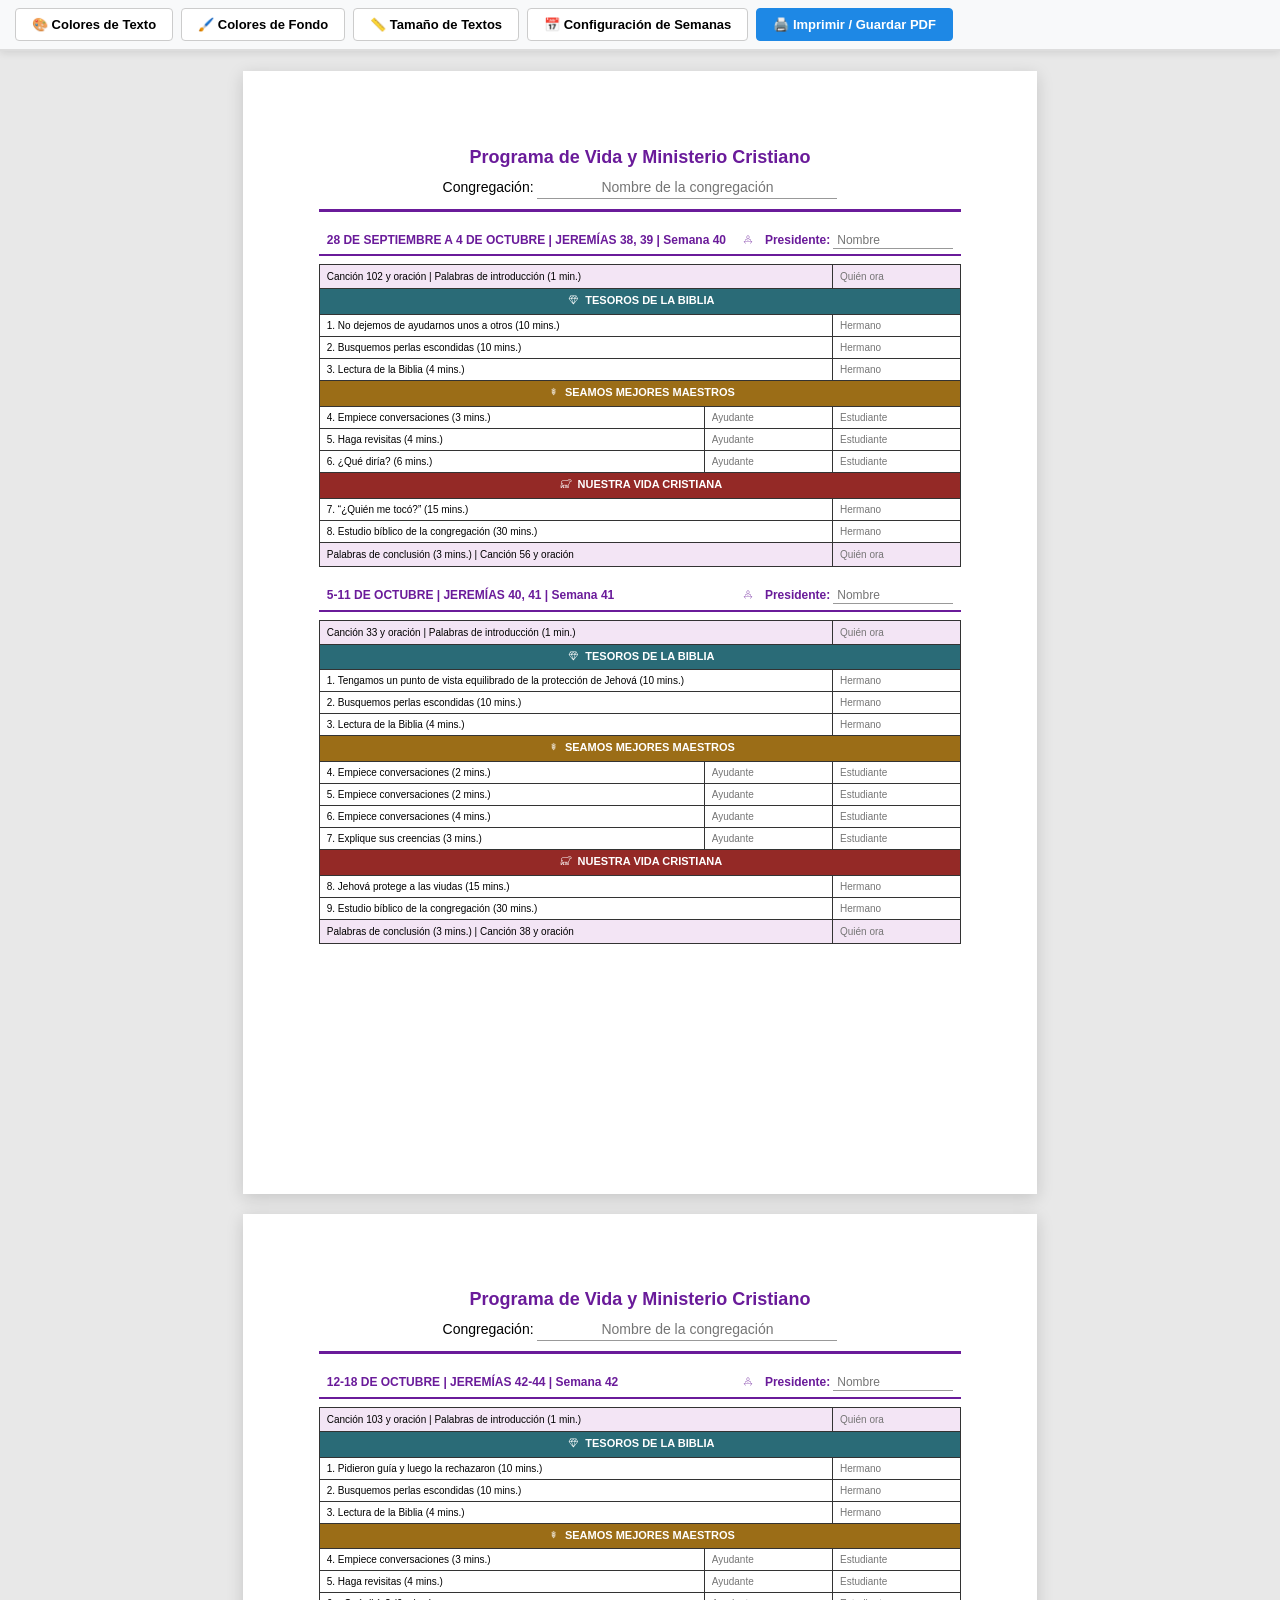
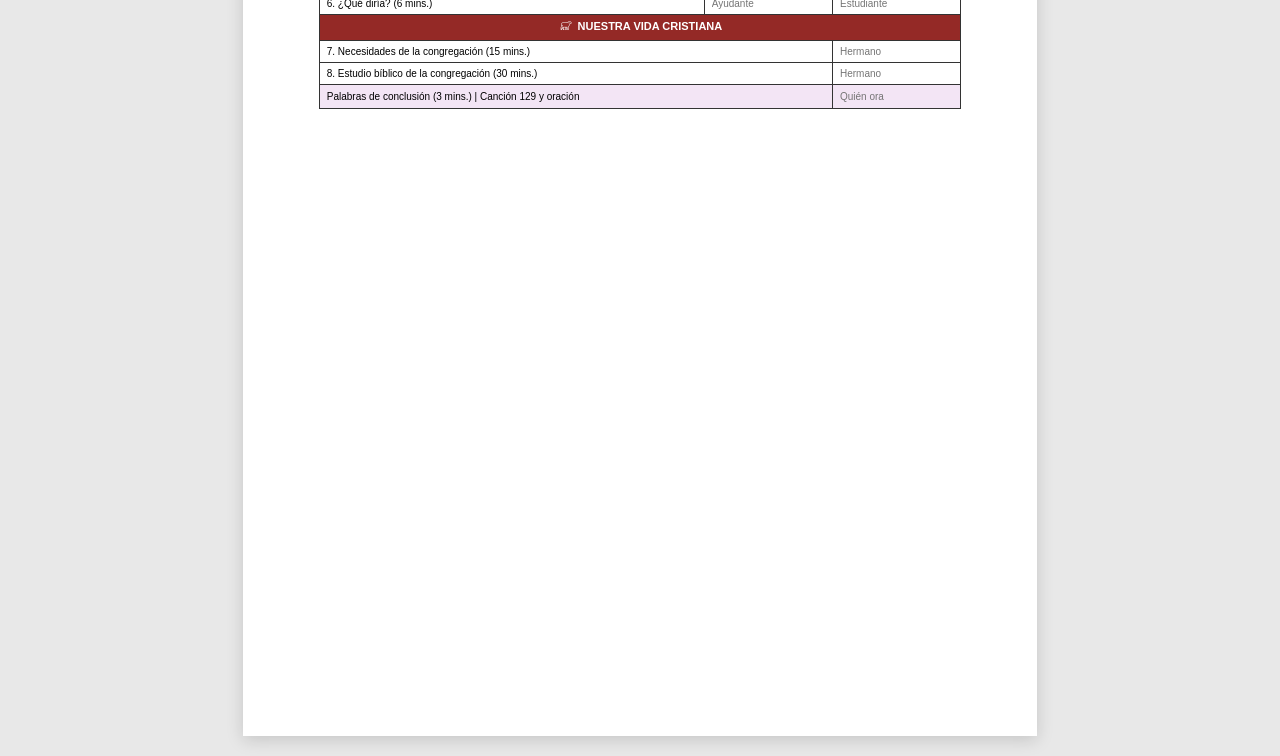
<file: index1.html>
<!DOCTYPE html>
<html lang="es">
<head>
<meta charset="UTF-8">
<meta name="viewport" content="width=device-width, initial-scale=1.0">
<title>Programa de Vida y Ministerio Cristiano</title>
<link rel="stylesheet" href="jwicon.css">
<style>
:root {
  /* Colores de texto */
  --txt-encabezado: #6a1b9a;
  --txt-semana: #6a1b9a;
  --txt-apertura: #000000;
  --txt-cierre: #000000;
  --txt-secciones: #ffffff;
  --txt-tabla: #000000;
  
  /* Colores de fondo */
  --bg-encabezado: #ffffff;
  --bg-semana: #ffffff;
  --bg-apertura: #f3e5f5;
  --bg-cierre: #f3e5f5;
  --bg-tesoros: #2A6B77;
  --bg-maestros: #9B6D17;
  --bg-vida: #942926;
  
  /* Tamaños */
  --size-encabezado: 18px;
  --size-semana: 12px;
  --size-apertura: 10px;
  --size-cierre: 10px;
  --size-secciones: 11px;
  --size-tabla: 10px;
  --size-iconos: 14px;
  --align-secciones: center;
}

* { box-sizing: border-box; margin: 0; padding: 0; }
body { font-family: Arial, sans-serif; background: #e8e8e8; color: #333; }

/* ==========================================
   PANEL DE CONTROLES
   ========================================== */
#panel-controles {
  background: #f8f9fa;
  border-bottom: 2px solid #ddd;
  padding: 8px 15px;
  position: sticky;
  top: 0;
  z-index: 1000;
  box-shadow: 0 2px 8px rgba(0,0,0,0.1);
}

.panel-toolbar {
  display: flex;
  flex-wrap: wrap;
  gap: 8px;
  align-items: center;
}

.btn-control {
  padding: 8px 16px;
  border: 1px solid #ccc;
  border-radius: 4px;
  background: #fff;
  cursor: pointer;
  font-size: 13px;
  font-weight: 600;
  transition: all 0.2s;
}
.btn-control:hover { background: #e9ecef; }
.btn-control.active { background: #6a1b9a; color: white; border-color: #6a1b9a; }

.btn-print {
  background: #1e88e5;
  color: white;
  border-color: #1e88e5;
}
.btn-print:hover { background: #1565c0; }

.subpanel {
  display: none;
  background: white;
  border: 1px solid #ddd;
  border-radius: 6px;
  padding: 15px;
  margin-top: 10px;
  box-shadow: 0 4px 12px rgba(0,0,0,0.1);
}
.subpanel.visible { display: block; }

.subpanel-grid {
  display: grid;
  grid-template-columns: repeat(auto-fill, minmax(220px, 1fr));
  gap: 12px;
}

.control-item {
  display: flex;
  align-items: center;
  justify-content: space-between;
  padding: 6px 10px;
  background: #f8f9fa;
  border-radius: 4px;
  border: 1px solid #eee;
}
.control-item label {
  font-size: 12px;
  font-weight: 500;
  flex: 1;
}
.control-item input[type="color"] {
  width: 40px;
  height: 28px;
  border: none;
  cursor: pointer;
}
.control-item input[type="number"] {
  width: 70px;
  padding: 4px;
  border: 1px solid #ccc;
  border-radius: 3px;
  font-size: 12px;
}

/* Botones de alineación */
.align-buttons {
  display: flex;
  gap: 4px;
}
.align-btn {
  padding: 4px 10px;
  border: 1px solid #ccc;
  border-radius: 3px;
  background: #fff;
  cursor: pointer;
  font-size: 12px;
  transition: all 0.2s;
}
.align-btn:hover { background: #e9ecef; }
.align-btn.active { background: #6a1b9a; color: white; border-color: #6a1b9a; }

/* Toggle Switch */
.toggle-container {
  display: flex;
  align-items: center;
  gap: 10px;
  padding: 6px 10px;
}
.toggle-switch {
  position: relative;
  width: 44px;
  height: 24px;
  flex-shrink: 0;
}
.toggle-switch input { opacity: 0; width: 0; height: 0; }
.toggle-slider {
  position: absolute;
  cursor: pointer;
  top: 0; left: 0; right: 0; bottom: 0;
  background: #ccc;
  border-radius: 24px;
  transition: 0.3s;
}
.toggle-slider:before {
  content: "";
  position: absolute;
  height: 18px;
  width: 18px;
  left: 3px;
  bottom: 3px;
  background: white;
  border-radius: 50%;
  transition: 0.3s;
}
.toggle-switch input:checked + .toggle-slider { background: #6a1b9a; }
.toggle-switch input:checked + .toggle-slider:before { transform: translateX(20px); }

/* ==========================================
   ÁREA DE CONTENIDO
   ========================================== */
#area-contenido {
  padding: 20px;
  display: flex;
  flex-direction: column;
  align-items: center;
  gap: 20px;
}

.hoja {
  width: 210mm;
  min-height: 297mm;
  background: white;
  box-shadow: 0 4px 16px rgba(0,0,0,0.15);
  padding: 20mm;
  position: relative;
}

/* Encabezado de hoja (documento) */
.encabezado-doc {
  text-align: center;
  margin-bottom: 15px;
  padding-bottom: 10px;
  border-bottom: 3px solid var(--txt-encabezado);
  background: var(--bg-encabezado);
}
.encabezado-doc h1 {
  font-size: var(--size-encabezado);
  color: var(--txt-encabezado);
  margin-bottom: 8px;
}
.encabezado-doc h2 {
  font-size: 14px;
  font-weight: normal;
  color: var(--txt-tabla);
}
.encabezado-doc h2 input {
  border: none;
  border-bottom: 1px solid #999;
  font-size: 14px;
  text-align: center;
  width: 300px;
  padding: 3px;
  background: transparent;
}
.encabezado-doc h2 input:focus {
  outline: none;
  border-bottom: 2px solid var(--txt-encabezado);
}

/* Tablas de programa */
.tabla-programa {
  width: 100%;
  border-collapse: collapse;
  margin-bottom: 15px;
  page-break-inside: avoid;
  font-size: var(--size-tabla);
}

.tabla-programa td {
  border: 1px solid #333;
  padding: 3px 5px;
  vertical-align: middle;
  color: var(--txt-tabla);
}

.fila-apertura {
  background: var(--bg-apertura) !important;
}
.fila-apertura td {
  color: var(--txt-apertura);
  font-size: var(--size-apertura);
  padding: 4px 5px;
}

.fila-cierre {
  background: var(--bg-cierre) !important;
}
.fila-cierre td {
  color: var(--txt-cierre);
  font-size: var(--size-cierre);
  padding: 4px 5px;
}

.titulo-seccion td {
  color: var(--txt-secciones);
  font-weight: bold;
  font-size: var(--size-secciones);
  text-align: var(--align-secciones);
  padding: 4px;
}
.titulo-tesoros { background: var(--bg-tesoros) !important; }
.titulo-maestros { background: var(--bg-maestros) !important; }
.titulo-vida { background: var(--bg-vida) !important; }

.tabla-programa input {
  width: 100%;
  border: none;
  padding: 2px;
  font-size: inherit;
  font-family: inherit;
  background: transparent;
  color: inherit;
}
.tabla-programa input:focus {
  outline: 1px solid #6a1b9a;
  background: rgba(255, 249, 196, 0.3);
}

.input-asignacion {
  width: 100%;
  border: none;
  padding: 2px;
  font-size: inherit;
  font-family: inherit;
  background: transparent;
  color: inherit;
}
.input-asignacion:focus {
  outline: 1px solid #6a1b9a;
  background: rgba(255, 249, 196, 0.3);
}

/* ==========================================
   ENCABEZADO DE SEMANA (Independiente, con Presidente)
   ========================================== */
.encabezado-semana {
  font-size: var(--size-semana);
  font-weight: bold;
  color: var(--txt-semana);
  background: var(--bg-semana);
  margin-bottom: 8px;
  padding: 5px 8px;
  border-bottom: 2px solid var(--txt-semana);
  display: flex;
  flex-wrap: wrap;
  align-items: baseline;
  justify-content: space-between;
  gap: 6px;
}

.encabezado-semana .info-semana {
  flex: 1;
  min-width: 150px;
}

.encabezado-semana .presidente-row {
  display: inline-flex;
  align-items: baseline;
  gap: 3px;
  font-size: inherit;
  font-weight: normal;
  white-space: nowrap;
}

.encabezado-semana .presidente-row .jw-icon {
  margin-right: 2px;
}

.encabezado-semana .presidente-row input {
  border: none;
  border-bottom: 1px solid #999;
  font-size: inherit;
  font-family: inherit;
  font-weight: normal;
  width: 120px;
  padding: 1px 4px;
  background: transparent;
  color: inherit;
}
.encabezado-semana .presidente-row input:focus {
  outline: none;
  border-bottom: 2px solid var(--txt-semana);
}

/* Iconos */
.jw-icon {
  font-size: var(--size-iconos);
  display: inline-block;
  vertical-align: middle;
  margin-right: 3px;
}

/* ==========================================
   RESPONSIVE (Móvil)
   ========================================== */
@media (max-width: 768px) {
  .hoja {
    width: 100%;
    min-height: auto;
    padding: 10px;
  }
  #panel-controles { padding: 5px 10px; }
  .panel-toolbar { gap: 5px; }
  .btn-control { padding: 6px 10px; font-size: 11px; }
  .subpanel-grid { grid-template-columns: 1fr; }
  .encabezado-doc h2 input { width: 200px; }
  .encabezado-semana { flex-direction: column; align-items: flex-start; gap: 4px; }
}

/* ==========================================
   IMPRESIÓN (Forzar colores)
   ========================================== */
@media print {
  @page {
    size: A4;
    margin: 2cm;
  }
  
  body { background: white; }
  #panel-controles { display: none !important; }
  
  #area-contenido {
    padding: 0;
    gap: 0;
  }
  
  .hoja {
    width: 100%;
    min-height: auto;
    box-shadow: none;
    padding: 0;
    page-break-after: always;
  }
  .hoja:last-child { page-break-after: auto; }
  
  .tabla-programa {
    width: 100%;
    page-break-inside: avoid;
  }
  
  /* FORZAR COLORES EN IMPRESIÓN */
  .titulo-seccion td,
  .fila-apertura,
  .fila-apertura td,
  .fila-cierre,
  .fila-cierre td,
  .titulo-tesoros,
  .titulo-maestros,
  .titulo-vida,
  .encabezado-doc,
  .encabezado-semana {
    print-color-adjust: exact !important;
    -webkit-print-color-adjust: exact !important;
    color-adjust: exact !important;
  }
  
  .tabla-programa input {
    print-color-adjust: exact !important;
    -webkit-print-color-adjust: exact !important;
  }
  
  .hoja:not(:first-child) .encabezado-doc.oculto {
    display: none !important;
  }
}
</style>
</head>
<body>

<!-- ==========================================
     PANEL DE CONTROLES
     ========================================== -->
<div id="panel-controles">
  <div class="panel-toolbar">
    <button class="btn-control" onclick="togglePanel('panel-colores-texto', this)">🎨 Colores de Texto</button>
    <button class="btn-control" onclick="togglePanel('panel-colores-fondo', this)">🖌️ Colores de Fondo</button>
    <button class="btn-control" onclick="togglePanel('panel-tamanos', this)">📏 Tamaño de Textos</button>
    <button class="btn-control" onclick="togglePanel('panel-semanas', this)">📅 Configuración de Semanas</button>
    <button class="btn-control btn-print" onclick="window.print()">🖨️ Imprimir / Guardar PDF</button>
  </div>

  <!-- Subpanel: Colores de Texto -->
  <div id="panel-colores-texto" class="subpanel">
    <div class="subpanel-grid">
      <div class="control-item">
        <label>Encabezado de Hoja</label>
        <input type="color" value="#6a1b9a" onchange="setVar('--txt-encabezado', this.value)">
      </div>
      <div class="control-item">
        <label>Encabezado de Semana</label>
        <input type="color" value="#6a1b9a" onchange="setVar('--txt-semana', this.value)">
      </div>
      <div class="control-item">
        <label>Texto de Apertura</label>
        <input type="color" value="#000000" onchange="setVar('--txt-apertura', this.value)">
      </div>
      <div class="control-item">
        <label>Texto de Cierre</label>
        <input type="color" value="#000000" onchange="setVar('--txt-cierre', this.value)">
      </div>
      <div class="control-item">
        <label>Texto de Secciones</label>
        <input type="color" value="#ffffff" onchange="setVar('--txt-secciones', this.value)">
      </div>
      <div class="control-item">
        <label>Texto de Tabla</label>
        <input type="color" value="#000000" onchange="setVar('--txt-tabla', this.value)">
      </div>
    </div>
  </div>

  <!-- Subpanel: Colores de Fondo -->
  <div id="panel-colores-fondo" class="subpanel">
    <div class="subpanel-grid">
      <div class="control-item">
        <label>Fondo Encabezado de Hoja</label>
        <input type="color" value="#ffffff" onchange="setVar('--bg-encabezado', this.value)">
      </div>
      <div class="control-item">
        <label>Fondo Encabezado de Semana</label>
        <input type="color" value="#ffffff" onchange="setVar('--bg-semana', this.value)">
      </div>
      <div class="control-item">
        <label>Fondo Apertura</label>
        <input type="color" value="#f3e5f5" onchange="setVar('--bg-apertura', this.value)">
      </div>
      <div class="control-item">
        <label>Fondo Cierre</label>
        <input type="color" value="#f3e5f5" onchange="setVar('--bg-cierre', this.value)">
      </div>
      <div class="control-item">
        <label>Fondo Tesoros</label>
        <input type="color" value="#2A6B77" onchange="setVar('--bg-tesoros', this.value)">
      </div>
      <div class="control-item">
        <label>Fondo Maestros</label>
        <input type="color" value="#9B6D17" onchange="setVar('--bg-maestros', this.value)">
      </div>
      <div class="control-item">
        <label>Fondo Vida Cristiana</label>
        <input type="color" value="#942926" onchange="setVar('--bg-vida', this.value)">
      </div>
    </div>
  </div>

  <!-- Subpanel: Tamaño de Textos -->
  <div id="panel-tamanos" class="subpanel">
    <div class="subpanel-grid">
      <div class="control-item">
        <label>Encabezado de Hoja (px)</label>
        <input type="number" min="10" max="32" value="18" onchange="setVar('--size-encabezado', this.value + 'px')">
      </div>
      <div class="control-item">
        <label>Encabezado de Semana (px)</label>
        <input type="number" min="8" max="24" value="12" onchange="setVar('--size-semana', this.value + 'px')">
      </div>
      <div class="control-item">
        <label>Apertura (px)</label>
        <input type="number" min="8" max="20" value="10" onchange="setVar('--size-apertura', this.value + 'px')">
      </div>
      <div class="control-item">
        <label>Cierre (px)</label>
        <input type="number" min="8" max="20" value="10" onchange="setVar('--size-cierre', this.value + 'px')">
      </div>
      <div class="control-item">
        <label>Secciones (px)</label>
        <input type="number" min="8" max="20" value="11" onchange="setVar('--size-secciones', this.value + 'px')">
      </div>
      <div class="control-item">
        <label>Tabla/Asignaciones (px)</label>
        <input type="number" min="8" max="20" value="10" onchange="setVar('--size-tabla', this.value + 'px')">
      </div>
      <div class="control-item">
        <label>Iconos (px)</label>
        <input type="number" min="8" max="32" value="14" onchange="setVar('--size-iconos', this.value + 'px')">
      </div>
      <div class="control-item">
        <label>Alineación de Secciones</label>
        <div class="align-buttons">
          <button class="align-btn" onclick="setAlign('left', this)">⬅️ Izq</button>
          <button class="align-btn active" onclick="setAlign('center', this)">↔️ Centro</button>
          <button class="align-btn" onclick="setAlign('right', this)">➡️ Der</button>
        </div>
      </div>
    </div>
  </div>

  <!-- Subpanel: Configuración de Semanas -->
  <div id="panel-semanas" class="subpanel">
    <div class="subpanel-grid">
      <div class="control-item">
        <label>Semana inicial</label>
        <input type="number" id="semana-inicial" value="37" min="1" max="53">
      </div>
      <div class="control-item">
        <label>Semana final</label>
        <input type="number" id="semana-final" value="42" min="1" max="53">
      </div>
      <div class="control-item">
        <button class="btn-control" onclick="renderizarSemanas()" style="width:100%">🔄 Cargar Semanas</button>
      </div>
    </div>
    <div style="margin-top: 12px;">
      <div class="toggle-container">
        <label class="toggle-switch">
          <input type="checkbox" id="toggle-apertura-cierre" checked onchange="renderizarSemanas()">
          <span class="toggle-slider"></span>
        </label>
        <span style="font-size: 13px;">Mostrar textos de Apertura y Cierre</span>
      </div>
      <div class="toggle-container">
        <label class="toggle-switch">
          <input type="checkbox" id="toggle-repetir-titulo" checked onchange="renderizarSemanas()">
          <span class="toggle-slider"></span>
        </label>
        <span style="font-size: 13px;">Repetir Título y Congregación en todas las hojas</span>
      </div>
      <div class="toggle-container">
        <label class="toggle-switch">
          <input type="checkbox" id="toggle-numero-semana" checked onchange="renderizarSemanas()">
          <span class="toggle-slider"></span>
        </label>
        <span style="font-size: 13px;">Mostrar número de semana</span>
      </div>
      <div class="toggle-container">
        <label class="toggle-switch">
          <input type="checkbox" id="toggle-tiempo" checked onchange="renderizarSemanas()">
          <span class="toggle-slider"></span>
        </label>
        <span style="font-size: 13px;">Mostrar tiempo de las asignaciones</span>
      </div>
      <div class="toggle-container">
        <label class="toggle-switch">
          <input type="checkbox" id="toggle-iconos" checked onchange="renderizarSemanas()">
          <span class="toggle-slider"></span>
        </label>
        <span style="font-size: 13px;">Mostrar iconos</span>
      </div>
    </div>
  </div>
</div>

<!-- ==========================================
     ÁREA DE CONTENIDO
     ========================================== -->
<div id="area-contenido"></div>

<!-- ==========================================
     JAVASCRIPT
     ========================================== -->
<script>
let datosJSON = null;

function setVar(nombre, valor) {
  document.documentElement.style.setProperty(nombre, valor);
}

function setAlign(valor, boton) {
  document.documentElement.style.setProperty('--align-secciones', valor);
  // Actualizar estado activo de botones
  document.querySelectorAll('.align-btn').forEach(btn => btn.classList.remove('active'));
  boton.classList.add('active');
}

function togglePanel(id, boton) {
  const panel = document.getElementById(id);
  const todosPaneles = document.querySelectorAll('.subpanel');
  const todosBotones = document.querySelectorAll('.btn-control:not(.btn-print)');
  
  todosPaneles.forEach(p => {
    if (p.id !== id) p.classList.remove('visible');
  });
  
  panel.classList.toggle('visible');
  
  todosBotones.forEach(btn => btn.classList.remove('active'));
  if (panel.classList.contains('visible')) {
    boton.classList.add('active');
  }
}

function quitarTiempo(texto) {
  return texto.replace(/\s*\(\d+\s*mins?\.\)\s*/gi, '').trim();
}

async function cargarJSON() {
  try {
    const respuesta = await fetch('programas_reunion.json');
    if (!respuesta.ok) throw new Error('No se encontró el archivo JSON');
    datosJSON = await respuesta.json();
    renderizarSemanas();
  } catch (error) {
    document.getElementById('area-contenido').innerHTML = 
      '<div style="padding:40px;text-align:center;color:#e94560;">' +
      '<h2>❌ Error al cargar el JSON</h2>' +
      '<p>' + error.message + '</p>' +
      '<p style="margin-top:10px;font-size:13px;">Asegúrate de que el archivo <strong>programas_reunion.json</strong> esté en la misma carpeta que este index.html</p>' +
      '</div>';
  }
}

function renderizarSemanas() {
  if (!datosJSON) return;
  
  const semanaInicial = parseInt(document.getElementById('semana-inicial').value);
  const semanaFinal = parseInt(document.getElementById('semana-final').value);
  const mostrarAperturaCierre = document.getElementById('toggle-apertura-cierre').checked;
  const repetirTitulo = document.getElementById('toggle-repetir-titulo').checked;
  const mostrarNumeroSemana = document.getElementById('toggle-numero-semana').checked;
  const mostrarTiempo = document.getElementById('toggle-tiempo').checked;
  const mostrarIconos = document.getElementById('toggle-iconos').checked;
  
  const programas = datosJSON.programas.filter(p => 
    p.semana >= semanaInicial && p.semana <= semanaFinal
  );
  
  if (programas.length === 0) {
    document.getElementById('area-contenido').innerHTML = 
      '<div style="padding:40px;text-align:center;"><h2>⚠️ No hay programas en ese rango de semanas</h2></div>';
    return;
  }
  
  const areaContenido = document.getElementById('area-contenido');
  areaContenido.innerHTML = '';
  
  const grupos = [];
  for (let i = 0; i < programas.length; i += 2) {
    grupos.push(programas.slice(i, i + 2));
  }
  
  grupos.forEach((grupo, indice) => {
    const hoja = document.createElement('div');
    hoja.className = 'hoja';
    
    const esPrimeraHoja = indice === 0;
    const mostrarEncabezado = esPrimeraHoja || repetirTitulo;
    
    let htmlEncabezado = '';
    if (mostrarEncabezado) {
      htmlEncabezado = `
        <div class="encabezado-doc">
          <h1>Programa de Vida y Ministerio Cristiano</h1>
          <h2>Congregación: <input type="text" class="input-congregacion" placeholder="Nombre de la congregación" oninput="sincronizarCongregacion(this.value)"></h2>
        </div>
      `;
    }
    
    let htmlTablas = '';
    grupo.forEach(programa => {
      htmlTablas += generarTablaPrograma(programa, mostrarAperturaCierre, mostrarNumeroSemana, mostrarTiempo, mostrarIconos);
    });
    
    hoja.innerHTML = htmlEncabezado + htmlTablas;
    areaContenido.appendChild(hoja);
  });
  
  const primerInput = document.querySelector('.input-congregacion');
  if (primerInput && primerInput.value) {
    sincronizarCongregacion(primerInput.value);
  }
}

function generarTablaPrograma(programa, mostrarAperturaCierre, mostrarNumeroSemana, mostrarTiempo, mostrarIconos) {
  let html = '';
  
  const iconoPresidente = mostrarIconos ? '<span class="jw-icon jwico-d"></span>' : '';
  const iconoTesoros = mostrarIconos ? '<span class="jw-icon jwico-a"></span>' : '';
  const iconoMaestros = mostrarIconos ? '<span class="jw-icon jwico-b"></span>' : '';
  const iconoVida = mostrarIconos ? '<span class="jw-icon jwico-c"></span>' : '';
  
  // Encabezado de semana con Presidente
  let textoSemana = programa.encabezado;
  if (mostrarNumeroSemana) {
    textoSemana += ` | Semana ${programa.semana}`;
  }
  
  html += `
    <div class="encabezado-semana">
      <span class="info-semana">${textoSemana}</span>
      <span class="presidente-row">
        ${iconoPresidente}<strong>Presidente:</strong>
        <input type="text" placeholder="Nombre">
      </span>
    </div>
  `;
  
  html += '<table class="tabla-programa">';
  
  // Apertura
  if (mostrarAperturaCierre && programa.apertura) {
    let textoApertura = mostrarTiempo ? programa.apertura : quitarTiempo(programa.apertura);
    html += `
      <tr class="fila-apertura">
        <td colspan="2"><input type="text" class="input-asignacion" value="${textoApertura}"></td>
        <td style="width:20%;"><input type="text" placeholder="Quién ora"></td>
      </tr>
    `;
  }
  
  // TESOROS DE LA BIBLIA
  html += `<tr class="titulo-seccion titulo-tesoros"><td colspan="3">${iconoTesoros}TESOROS DE LA BIBLIA</td></tr>`;
  (programa.tesoros || []).forEach(item => {
    let texto = mostrarTiempo ? item : quitarTiempo(item);
    html += `
      <tr>
        <td colspan="2"><input type="text" class="input-asignacion" value="${texto}"></td>
        <td><input type="text" placeholder="Hermano"></td>
      </tr>
    `;
  });
  
  // SEAMOS MEJORES MAESTROS
  html += `<tr class="titulo-seccion titulo-maestros"><td colspan="3">${iconoMaestros}SEAMOS MEJORES MAESTROS</td></tr>`;
  (programa.maestros || []).forEach(item => {
    let texto = mostrarTiempo ? item : quitarTiempo(item);
    if (item.toLowerCase().includes('discurso')) {
      html += `
        <tr><td colspan="3"><input type="text" class="input-asignacion" value="${texto}"></td></tr>
        <tr><td colspan="3"><input type="text" placeholder="Orador"></td></tr>
      `;
    } else {
      html += `
        <tr>
          <td><input type="text" class="input-asignacion" value="${texto}"></td>
          <td style="width:20%;"><input type="text" placeholder="Ayudante"></td>
          <td style="width:20%;"><input type="text" placeholder="Estudiante"></td>
        </tr>
      `;
    }
  });
  
  // NUESTRA VIDA CRISTIANA
  html += `<tr class="titulo-seccion titulo-vida"><td colspan="3">${iconoVida}NUESTRA VIDA CRISTIANA</td></tr>`;
  (programa.vida_cristiana || []).forEach(item => {
    let texto = mostrarTiempo ? item : quitarTiempo(item);
    html += `
      <tr>
        <td colspan="2"><input type="text" class="input-asignacion" value="${texto}"></td>
        <td><input type="text" placeholder="Hermano"></td>
      </tr>
    `;
  });
  
  // Cierre
  if (mostrarAperturaCierre && programa.cierre) {
    let textoCierre = mostrarTiempo ? programa.cierre : quitarTiempo(programa.cierre);
    html += `
      <tr class="fila-cierre">
        <td colspan="2"><input type="text" class="input-asignacion" value="${textoCierre}"></td>
        <td><input type="text" placeholder="Quién ora"></td>
      </tr>
    `;
  }
  
  html += '</table>';
  return html;
}

function sincronizarCongregacion(valor) {
  document.querySelectorAll('.input-congregacion').forEach(input => {
    if (input.value !== valor) input.value = valor;
  });
}

document.addEventListener('DOMContentLoaded', () => {
  cargarJSON();
});
</script>

</body>
</html>
</file>
<file: jwicon.css>
@font-face {
    font-family: 'Jw_icon';
    src: url('[data-uri]') format('woff2'),
        url('[data-uri]') format('woff');
    font-weight: normal;
    font-style: normal;
    font-display: swap;
}

[class^="jwico-"], [class*=" jwico-"] {
    font-family: 'Jw_icon' !important;
    font-style: normal;
    font-weight: normal;
    font-variant: normal;
    text-transform: none;
    line-height: 1;
    -webkit-font-smoothing: antialiased;
    -moz-osx-font-smoothing: grayscale;
    display: inline-flex;
    justify-content: center;
    align-items: center;
    font-size: 1.2em;
    width: 1.2em;
    height: 1.2em;
    position: relative;
}

[class*="JwTes"] {
background-color: #3C7F8B;
padding: .1em; color: white;
}

[class*="JwMae"] {
background-color: #D68F00; color: white;
}

[class*="JwVid"] {
background-color: #8D2F13;
padding: .1em; color: white;
}

[class*="JwCol"] {
background-color: #4B72A6;
padding: .1em; color: white;
}

/* #7f9fd3
.tesoros { color: #3C7F8B; }
.maestros { color: #D68F00; }
.vida { color: #8D2F13; } */

.jwico-a::before { content: "a"; }
.jwico-b::before { content: "b"; }
.jwico-c::before { content: "c"; }
.jwico-d::before { content: "d"; }
.jwico-e::before { content: "e"; }
.jwico-f::before { content: "f"; }
.jwico-g::before { content: "g"; }
.jwico-h::before { content: "h"; }
.jwico-i::before { content: "i"; }
.jwico-j::before { content: "j"; }
.jwico-k::before { content: "k"; }
.jwico-l::before { content: "l"; }
.jwico-m::before { content: "m"; }
.jwico-n::before { content: "n"; }
.jwico-o::before { content: "o"; }
.jwico-p::before { content: "p"; }
.jwico-q::before { content: "q"; }
.jwico-r::before { content: "r"; }
.jwico-s::before { content: "s"; }
.jwico-t::before { content: "t"; }
.jwico-u::before { content: "u"; }
.jwico-v::before { content: "v"; }
.jwico-w::before { content: "w"; }
.jwico-x::before { content: "x"; }
.jwico-y::before { content: "y"; }
.jwico-z::before { content: "z"; }

.jwico-A2::before { content: "A"; }
.jwico-B2::before { content: "B"; }
.jwico-C2::before { content: "C"; }
.jwico-D2::before { content: "D"; }
.jwico-E2::before { content: "E"; }
.jwico-F2::before { content: "F"; }
.jwico-G2::before { content: "G"; }
.jwico-H2::before { content: "H"; }
.jwico-I2::before { content: "I"; }
.jwico-J2::before { content: "J"; }
.jwico-K2::before { content: "K"; }
.jwico-L2::before { content: "L"; }
.jwico-M2::before { content: "M"; }
.jwico-N2::before { content: "N"; }
.jwico-O2::before { content: "O"; }
.jwico-P2::before { content: "P"; }
.jwico-Q2::before { content: "Q"; }
.jwico-R2::before { content: "R"; }
.jwico-S2::before { content: "S"; }
.jwico-T2::before { content: "T"; }
.jwico-U2::before { content: "U"; }
.jwico-V2::before { content: "V"; }
.jwico-W2::before { content: "W"; }
.jwico-X2::before { content: "X"; }
.jwico-Y2::before { content: "Y"; }
.jwico-Z2::before { content: "Z"; }
</file>
